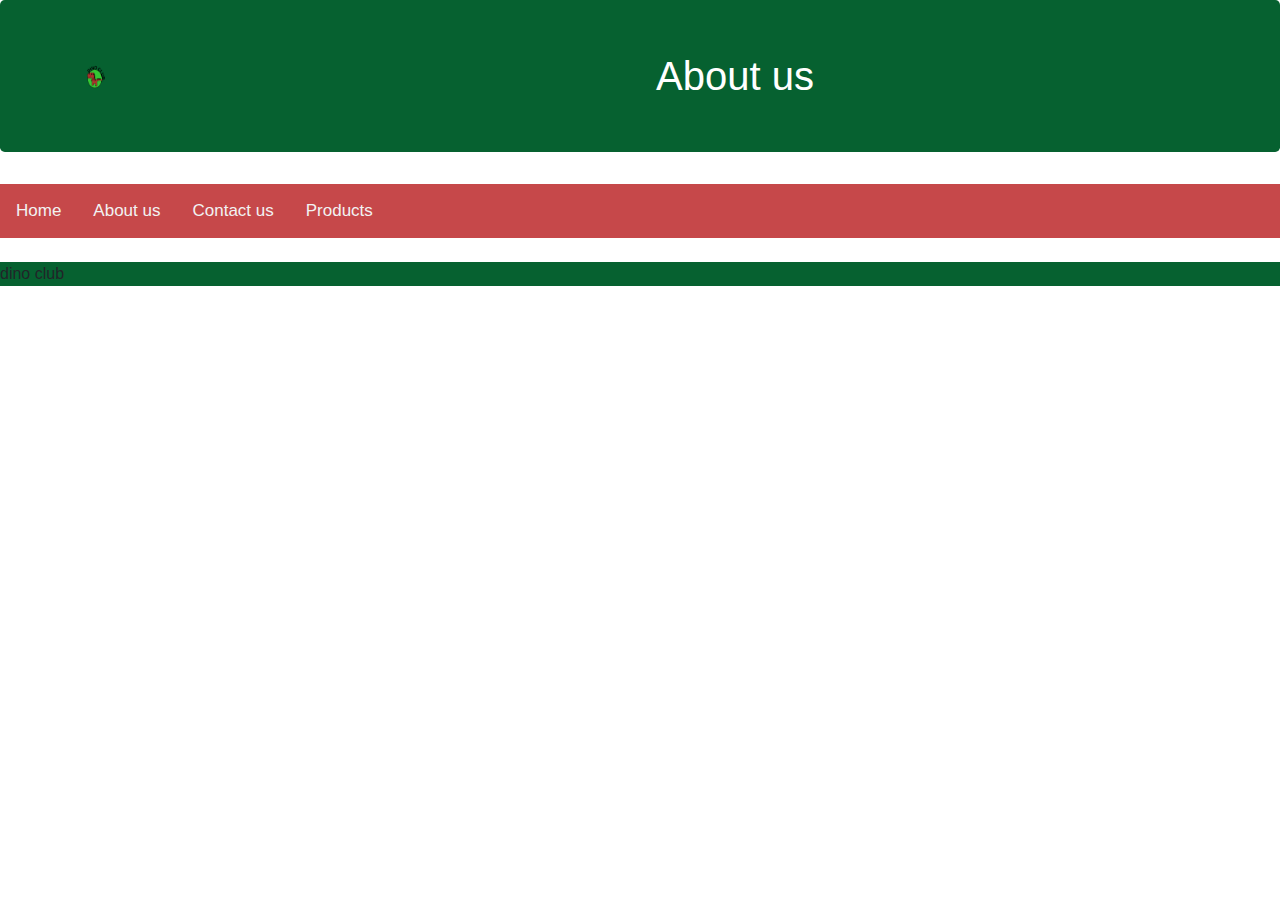
<file: about page.html>
<!DOCTYPE html>
<html>
	<link href="https://fonts.googleapis.com/css2?family=Oswald&display=swap" rel="stylesheet">
<head> 
	  <meta charset="utf-8">
    <meta name="viewport" content="width=device-width, initial-scale=1, shrink-to-fit=no">

	 <link rel="stylesheet" href="css/bootstrap.min.css">
	
	
	<title> The Dino Club </title>
	
	<script src="javascript/jquery-3.4.1.min.map"></script>
    <script src="javascript/bootstrap.bundle.min.js"></script>
    <script src="javascript/bootstrap.min.js"></script>
	
	  
	

<link href="css/styles.css" rel="stylesheet" type="text/css">
</head>
	
<header class="jumbotron">
	<div class= "container">
		<div class= "row">
	<div class= "col-sm-2"> <img src="images/dinoooooCLUPIE.png" alt="logo" class="logo"> </div>
	<div class="col-sm-10"><h1 class="header test">About us </h1></div>
	</div>
</div>
	</header>
	
<div class="topnav">
  <a href="home page.html" class="menu">Home</a>
  <a href="about page.html" class="menu">About us</a>
  <a href="contact page.html" class="menu">Contact us</a>
  <a href="product page.html" class="menu">Products</a>
</div>
	
	<br>
			
	<footer class="footer">
	
	<p class="social_media"> dino club</p>
			
	</footer>


</html>
</file>
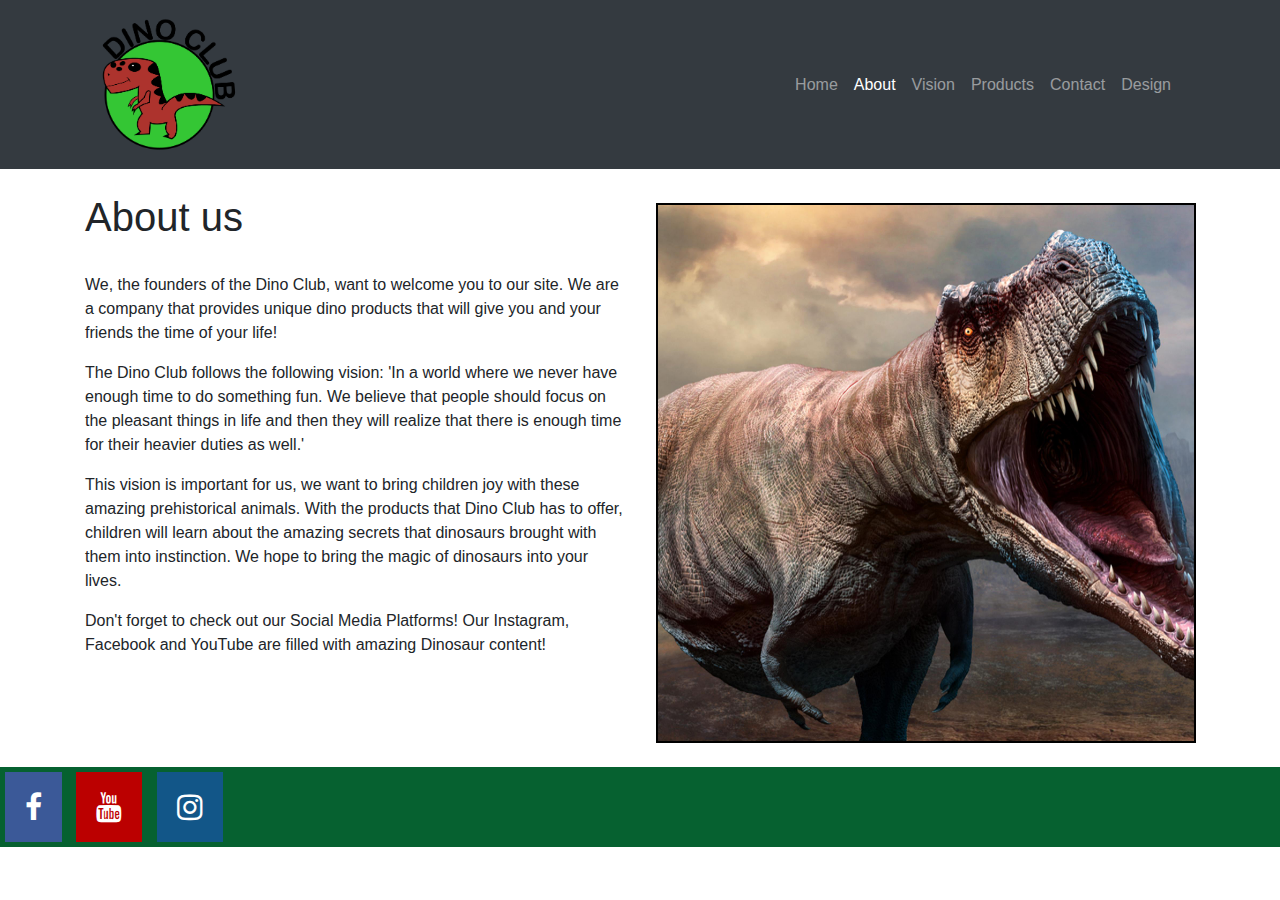
<file: about_page.html>
<!DOCTYPE html>
<html>
<head>
	  <meta charset="utf-8">
    <meta name="viewport" content="width=device-width, initial-scale=1, shrink-to-fit=no">
<meta name="viewport" content="width=device-width, initial-scale=1">
<link rel="stylesheet" href="css/bootstrap.min.css">
<link rel="stylesheet" href="https://cdnjs.cloudflare.com/ajax/libs/font-awesome/4.7.0/css/font-awesome.min.css">
<link href="https://fonts.googleapis.com/css2?family=Oswald&display=swap" rel="stylesheet">
	<title> The Dino Club </title>
<link href="css/styles.css" rel="stylesheet" type="text/css">
</head>
	<body>
<header>
	<nav class="navbar navbar-expand-lg navbar-dark bg-dark static-top">
  <div class="container">
    <a class="navbar-brand" href="index.html">
          <img src="images/dinoooooCLUPIE.png" class="responsive" alt="DinoClub">
        </a>
    <div class="navbar" id="navbarResponsive">
      <ul class="navbar-nav xs-12 lg-12 md-12 sm-12 ml-12">
        <li class="nav-item">
          <a class="nav-link" href="index.html">Home</a>
        </li>
        <li class="nav-item active">
          <a class="nav-link" href="about_page.html">About</a>
          <span class="sr-only">(current)</span>
        </li>
        <li class="nav-item">
          <a class="nav-link" href="Vision_page.html">Vision</a>
        </li>
        <li class="nav-item">
          <a class="nav-link" href="product_page.html">Products</a>
        </li>
                <li class="nav-item">
          <a class="nav-link" href="contact_page.html">Contact</a>
        </li>
                <li class="nav-item">
          <a class="nav-link" href="design_page.html">Design</a>
        </li>
      </ul>
    </div>
  </div>
</nav>
</header>
	
	<br>
	
<div class= "container">
	<div class="row">
  		<div class="col-xs-6 col-lg-6 col-md-6 col-sm-6">	
	<article>
			<h1>About us</h1>
			<br>
			<p> We, the founders of the Dino Club, want to welcome you to our site. We are a company that provides unique dino products that will give you and your friends the time of your life! </p> <p>
The Dino Club follows the following vision: 'In a world where we never have enough time to do something fun. We believe that people should focus on the pleasant things in life and then they will realize that there is enough time for their heavier duties as well.' </p><p> This vision is important for us, we want to bring children joy with these amazing prehistorical animals. With the products that Dino Club has to offer, children will learn about the amazing secrets that dinosaurs brought with them into instinction. We hope to bring the magic of dinosaurs into your lives.</p><p>
Don't forget to check out our Social Media Platforms! Our Instagram, Facebook and YouTube are filled with amazing Dinosaur content!
</p>
				</article>
			</div>
		<div class="col-xs-6 col-lg-6 col-md-6 col-sm-6">
			<img src="images/about_us_dino.jpg" alt="t-rex" class="about_image" style="width:100%">
		</div>
	</div>
</div>
	<br>
	
	<footer class="footer">
		<div class="social_media">
		<a href="https://www.facebook.com/groups/211135633309824/?ref=bookmarks" target="_blank" class="fa fa-facebook"></a>
		<a href="https://www.youtube.com/channel/UCyW7GTqoTHmKxarujLUKGtw" target="_blank" class="fa fa-youtube"></a>
		<a href="https://www.instagram.com/the.dino.club/?hl=nl" target="_blank" class="fa fa-instagram"></a>
		</div>

			
	</footer>

</div>
		<script src="javascript/jquery-3.4.1.min.map"></script>
    <script src="javascript/bootstrap.bundle.min.js"></script>
    <script src="javascript/bootstrap.min.js"></script>
</body>
</html>
</file>
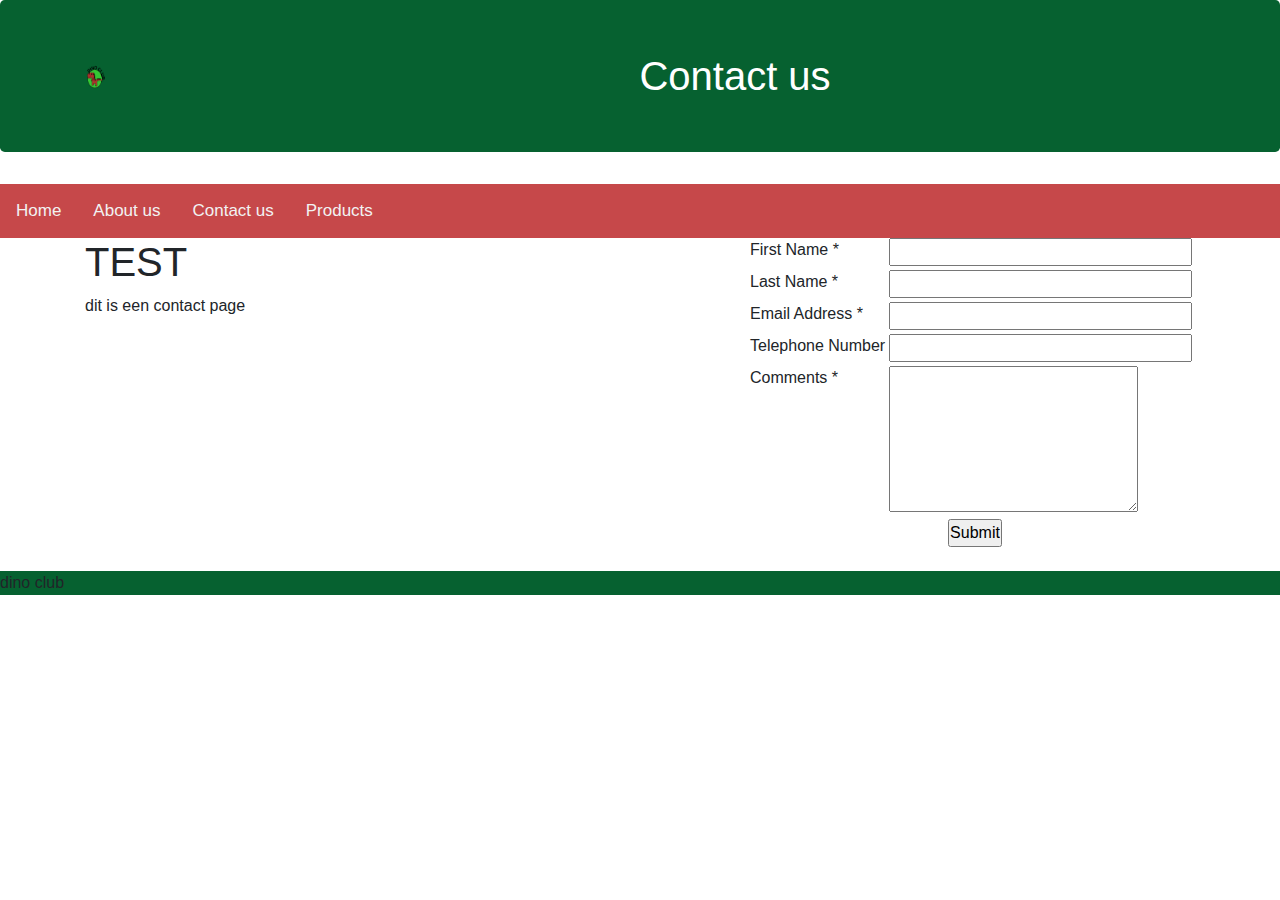
<file: contact page.html>
<!DOCTYPE html>
<html>
	<link href="https://fonts.googleapis.com/css2?family=Oswald&display=swap" rel="stylesheet">
<head> 
	  <meta charset="utf-8">
    <meta name="viewport" content="width=device-width, initial-scale=1, shrink-to-fit=no">

	 <link rel="stylesheet" href="css/bootstrap.min.css">
	
	
	<title> The Dino Club </title>
	
	<script src="javascript/jquery-3.4.1.min.map"></script>
    <script src="javascript/bootstrap.bundle.min.js"></script>
    <script src="javascript/bootstrap.min.js"></script>
	
	  
	

<link href="css/styles.css" rel="stylesheet" type="text/css">
</head>
	
<header class="jumbotron">
	<div class= "container">
		<div class= "row">
	<div class= "col-sm-2"> <img src="images/dinoooooCLUPIE.png" alt="logo" class="logo"> </div>
	<div class="col-sm-10"><h1 class="header test">Contact us </h1></div>
	</div>
</div>
	</header>
			
	<div class="topnav">
  <a href="home page.html" class="menu">Home</a>
  <a href="about page.html" class="menu">About us</a>
  <a href="contact page.html" class="menu">Contact us</a>
  <a href="product page.html" class="menu">Products</a>
</div>

<div class= "container">
	<div class= "row">
		<div class = "col-7">
				<article>
					<H1>TEST</H1>
					<p>dit is een contact page</p>
				</article>
			</div>
		<div class= "col-5">
			<form name="contactform" method="post" action="send_form_email.php">
<table width="450px">
<tr>
 <td valign="top">
  <label for="first_name">First Name *</label>
 </td>
 <td valign="top">
  <input  type="text" name="first_name" maxlength="50" size="30">
 </td>
</tr>
<tr>
 <td valign="top">
  <label for="last_name">Last Name *</label>
 </td>
 <td valign="top">
  <input  type="text" name="last_name" maxlength="50" size="30">
 </td>
</tr>
<tr>
 <td valign="top">
  <label for="email">Email Address *</label>
 </td>
 <td valign="top">
  <input  type="text" name="email" maxlength="80" size="30">
 </td>
</tr>
<tr>
 <td valign="top">
  <label for="telephone">Telephone Number</label>
 </td>
 <td valign="top">
  <input  type="text" name="telephone" maxlength="30" size="30">
 </td>
</tr>
<tr>
 <td valign="top">
  <label for="comments">Comments *</label>
 </td>
 <td valign="top">
  <textarea  name="comments" maxlength="1000" cols="25" rows="6"></textarea>
 </td>
</tr>
<tr>
 <td colspan="2" style="text-align:center">
  <input type="submit" value="Submit">   
 </td>
</tr>
</table>
</form>
</div>
		</div>
	</div>

	
	<br>
			
	<footer class="footer">
	
	<p class="social_media"> dino club</p>
			
	</footer>


</html>
</file>
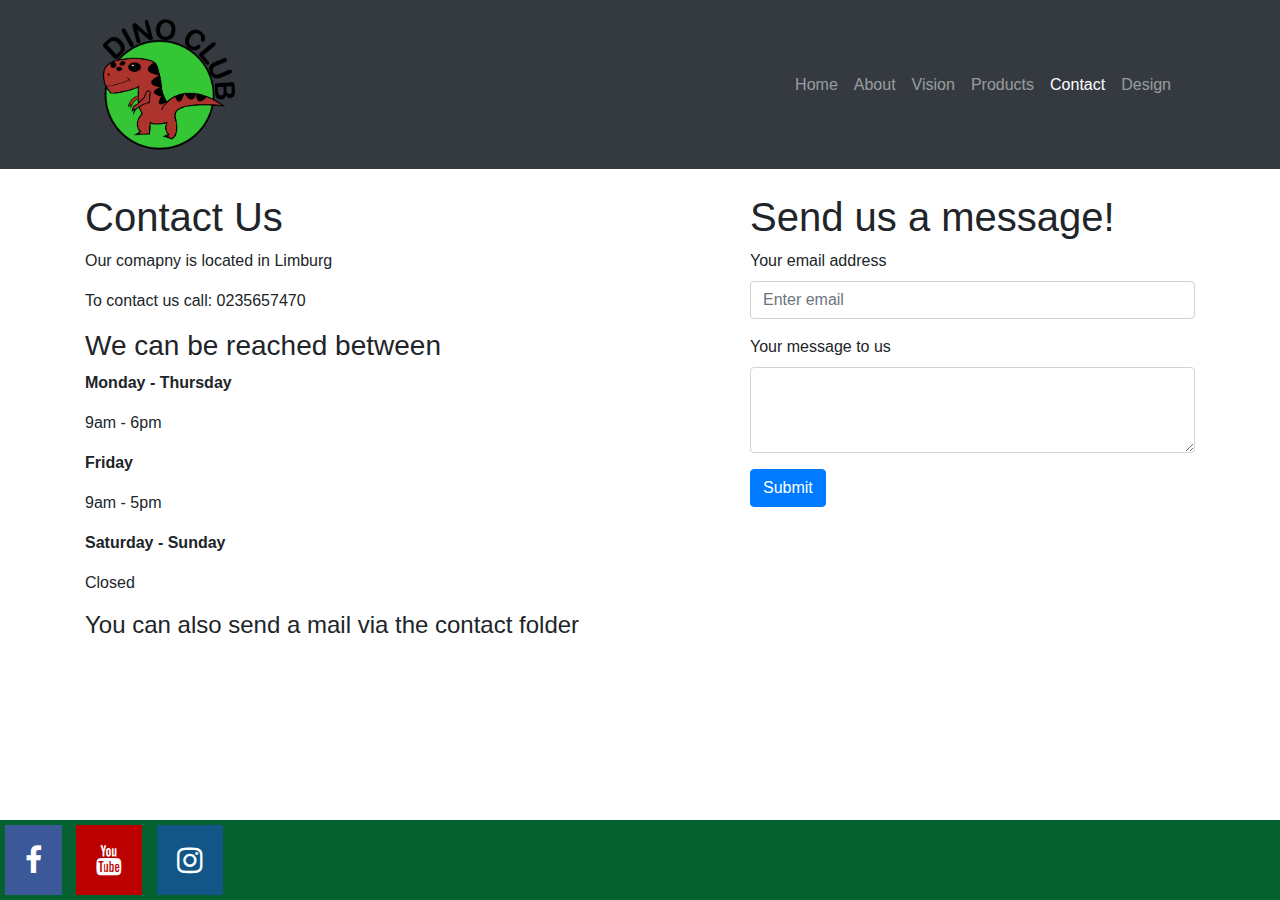
<file: contact_page.html>
<!DOCTYPE html>
<html>
<head>
<link href="https://fonts.googleapis.com/css2?family=Lato&display=swap" rel="stylesheet"> 
	 <meta charset="utf-8">
    <meta name="viewport" content="width=device-width, initial-scale=1, shrink-to-fit=no">
<meta name="viewport" content="width=device-width, initial-scale=1">
<link rel="stylesheet" href="css/bootstrap.min.css">
<link rel="stylesheet" href="https://cdnjs.cloudflare.com/ajax/libs/font-awesome/4.7.0/css/font-awesome.min.css">
<link href="https://fonts.googleapis.com/css2?family=Oswald&display=swap" rel="stylesheet">
	<title> The Dino Club </title>
<link href="css/styles.css" rel="stylesheet" type="text/css">
</head>
	<body>
<header>
	<nav class="navbar navbar-expand-lg navbar-dark bg-dark static-top">
  <div class="container">
    <a class="navbar-brand" href="index.html">
          <img src="images/dinoooooCLUPIE.png" class="responsive" alt="DinoClub">
        </a>
    <div class="navbar" id="navbarResponsive">
      <ul class="navbar-nav xs-12 lg-12 md-12 sm-12 ml-12">
        <li class="nav-item">
          <a class="nav-link" href="index.html">Home</a>
        </li>
        <li class="nav-item">
          <a class="nav-link" href="about_page.html">About</a>
        </li>
        <li class="nav-item">
          <a class="nav-link" href="Vision_page.html">Vision</a>
        </li>
        <li class="nav-item">
          <a class="nav-link" href="product_page.html">Products</a>
        </li>
                <li class="nav-item active">
          <a class="nav-link" href="contact_page.html">Contact</a>
                    <span class="sr-only">(current)</span>
        </li>
                <li class="nav-item">
          <a class="nav-link" href="design_page.html">Design</a>
        </li>
      </ul>
    </div>
  </div>
</nav>
</header>
<br>

<div class= "container">
	<div class= "row">
				<div class = "col-xs-12 col-sm-12 col-md-7 col-lg-7">
				<article>
					<h1>Contact Us</h1>
					<p>Our comapny is located in Limburg</p>
					<p>To contact us call: 0235657470</p>
					<h3>We can be reached between</h3>
					<p class= "dates">Monday - Thursday</p>
					 <p>9am - 6pm</p>
					 <p class= "dates">Friday</p>
					 <p>9am - 5pm</p>
					 <p class= "dates">Saturday - Sunday</p>
					 <p>Closed</p>
					<h4>You can also send a mail via the contact folder</h4>
				</article>
			</div>
				<div class= "col-xs-12 col-sm-12 col-md-5 col-lg-5">
			<h1>Send us a message!</h1>
			<form>
  <div class="form-group">
    <label for="exampleInputEmail1">Your email address</label>
    <input type="email" class="form-control" id="exampleInputEmail1" placeholder="Enter email">
  </div>
    <div class="form-group">
    <label for="exampleFormControlTextarea1">Your message to us</label>
    <textarea class="form-control" id="exampleFormControlTextarea1" rows="3"></textarea>
  </div>
  <button type="submit" class="btn btn-primary">Submit</button>
</form>
</div>
		</div>
	</div>

	
	<br>
			
	<footer class="footer fixed-bottom">
	
		<div class="social_media">
		<a href="https://www.facebook.com/groups/211135633309824/?ref=bookmarks" target="_blank" class="fa fa-facebook"></a>
		<a href="https://www.youtube.com/channel/UCyW7GTqoTHmKxarujLUKGtw" target="_blank" class="fa fa-youtube"></a>
		<a href="https://www.instagram.com/the.dino.club/?hl=nl" target="_blank" class="fa fa-instagram"></a>
		</div>
	
	</footer>

	</div>
			<script src="javascript/jquery-3.4.1.min.map"></script>
    <script src="javascript/bootstrap.bundle.min.js"></script>
    <script src="javascript/bootstrap.min.js"></script>
	</body>
</hml>
</file>
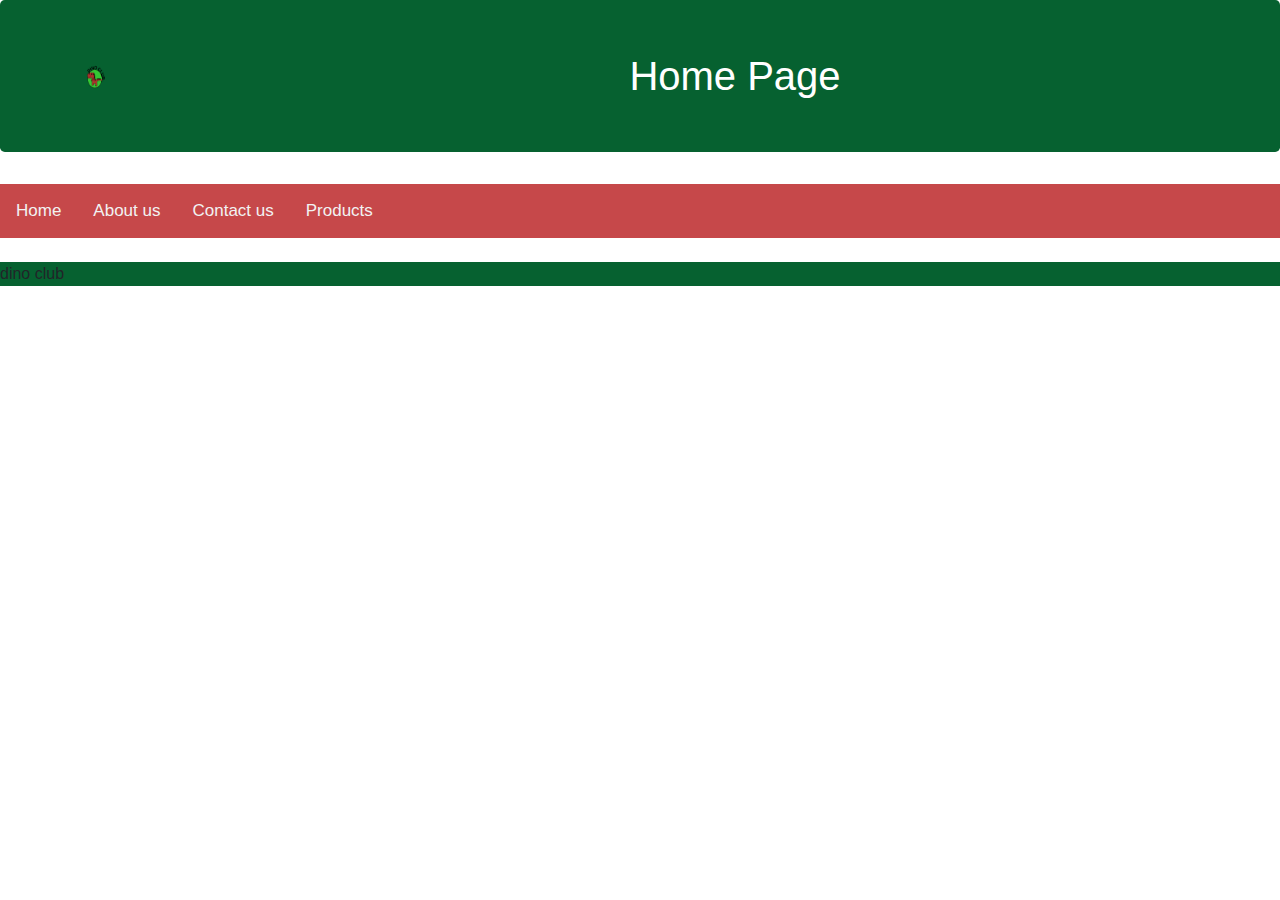
<file: home page.html>
<!DOCTYPE html>
<html>
	<link href="https://fonts.googleapis.com/css2?family=Oswald&display=swap" rel="stylesheet">
<head> 
	  <meta charset="utf-8">
    <meta name="viewport" content="width=device-width, initial-scale=1, shrink-to-fit=no">

	 <link rel="stylesheet" href="css/bootstrap.min.css">
	
	
	<title> The Dino Club </title>
	
	<script src="javascript/jquery-3.4.1.min.map"></script>
    <script src="javascript/bootstrap.bundle.min.js"></script>
    <script src="javascript/bootstrap.min.js"></script>
	
	  
	

<link href="css/styles.css" rel="stylesheet" type="text/css">
</head>
<header class="jumbotron">
	<div class= "container">
		<div class= "row">
	<div class= "col-sm-2"> <img src="images/dinoooooCLUPIE.png" alt="logo" class="logo"> </div>
	<div class="col-sm-10"><h1 class="header test">Home Page </h1></div>
	</div>
</div>
	</header>
	<div class="topnav">
  <a href="home page.html" class="menu">Home</a>
  <a href="about page.html" class="menu">About us</a>
  <a href="contact page.html" class="menu">Contact us</a>
  <a href="product page.html" class="menu">Products</a>
</div>
	
	<br>
			
	<footer class="footer">
	
	<p class="social_media"> dino club</p>
			
	</footer>


</html>
</file>
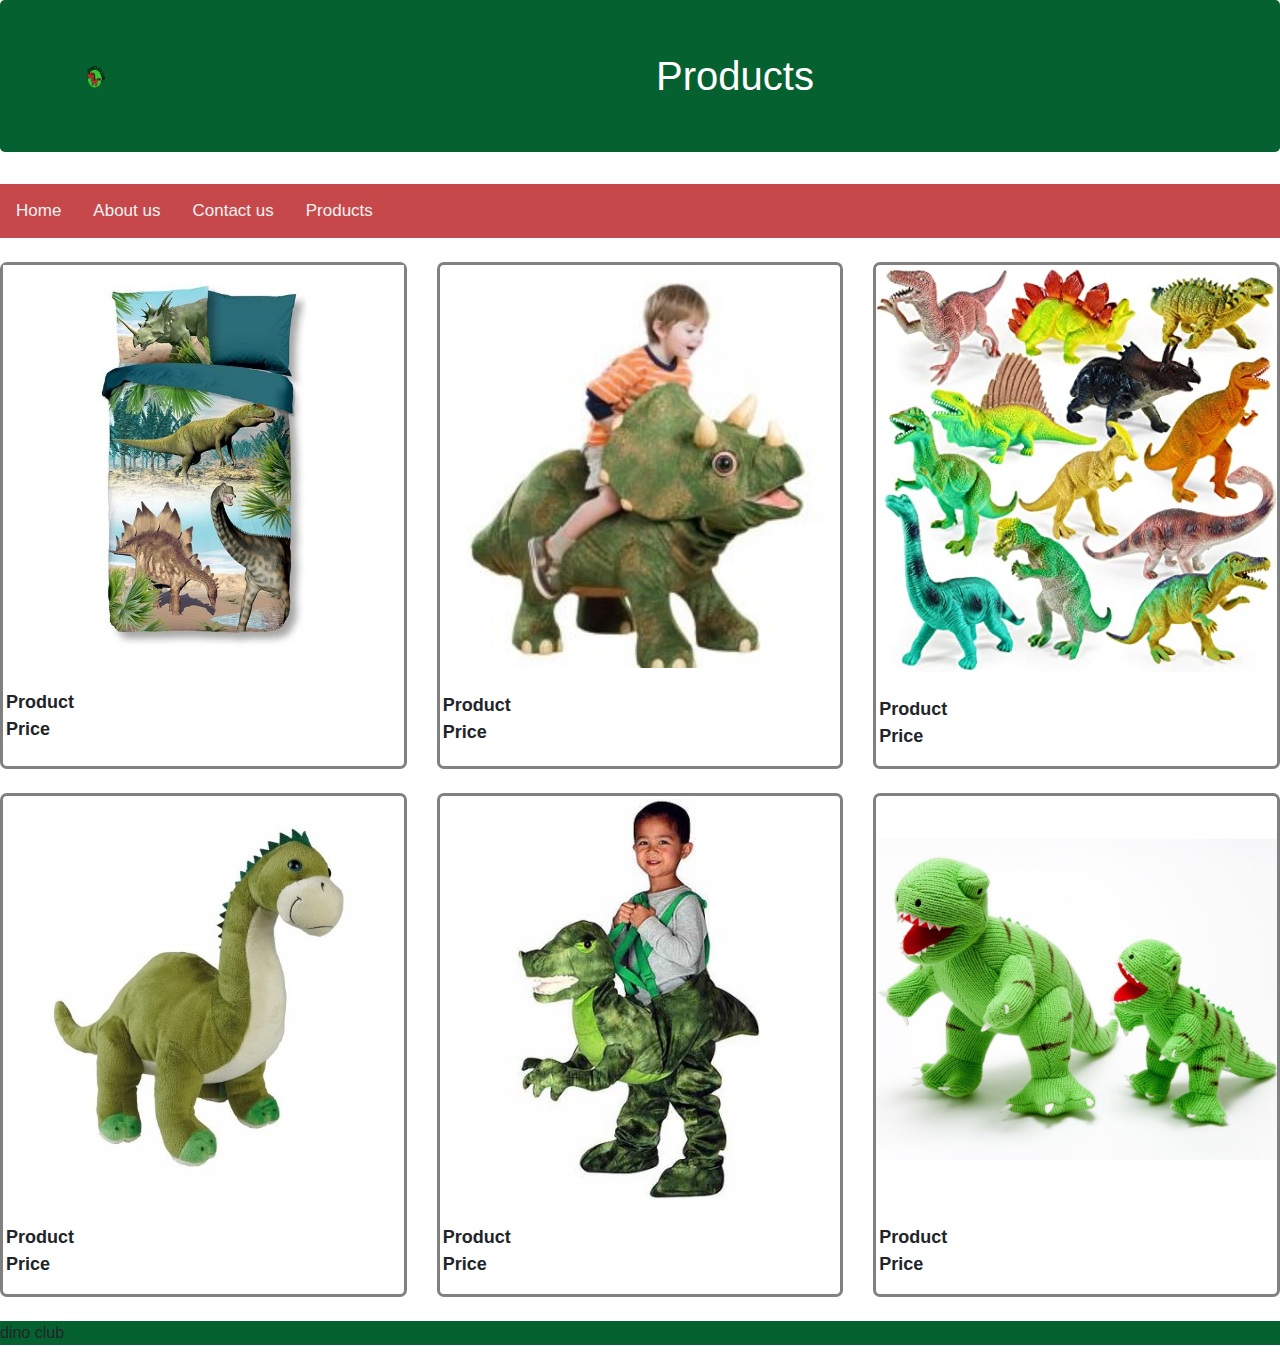
<file: product page.html>
<!DOCTYPE html>
<html>
	<link href="https://fonts.googleapis.com/css2?family=Oswald&display=swap" rel="stylesheet">
<head> 
	  <meta charset="utf-8">
    <meta name="viewport" content="width=device-width, initial-scale=1, shrink-to-fit=no">

	 <link rel="stylesheet" href="css/bootstrap.min.css">
	
	
	<title> The Dino Club </title>
	
	<script src="javascript/jquery-3.4.1.min.map"></script>
    <script src="javascript/bootstrap.bundle.min.js"></script>
    <script src="javascript/bootstrap.min.js"></script>
	
	  
	

<link href="css/styles.css" rel="stylesheet" type="text/css">
</head>
	
<header class="jumbotron">
	<div class= "container">
		<div class= "row">
	<div class= "col-sm-2"> <img src="images/dinoooooCLUPIE.png" alt="logo" class="logo"> </div>
	<div class="col-sm-10"><h1 class="header test">Products </h1></div>
	</div>
</div>
	</header>
	
	<div class="topnav">
  <a href="home page.html" class="menu">Home</a>
  <a href="about page.html" class="menu">About us</a>
  <a href="contact page.html" class="menu">Contact us</a>
  <a href="product page.html" class="menu">Products</a>
</div>
	
	<br>
	
	<div class="row">
  <div class="col-md-4">
    <div class="thumbnail">
        <img src="images/sheets.jpg" alt="dinosaur sheet" style="width:100%">
        <div class="caption">
			<br>
          <p class="description">Product
			<br> Price </p>
        </div>
    </div>
  </div>
		
 <div class="col-md-4">
    <div class="thumbnail">
        <img src="images/big_dino.jpg" class="products" alt="big stuffed dinosaur" style="width:100%">
        <div class="caption">
			<br>
          <p class="description">Product
			<br> Price </p>
        </div>
    </div>
  </div>
		
		 <div class="col-md-4">
    <div class="thumbnail">
        <img src="images/small_toys.jpg" class="products" alt="small dinosaur toys" style="width:100%">
        <div class="caption">
			<br>
          <p class="description">Product
			<br> Price </p>
        </div>
    </div>
  </div>
	</div>
	
	<br>
	
	<div class="row">
  <div class="col-md-4">
    <div class="thumbnail">
        <img src="images/roar.jpg" class="products" alt="dinosaur toy" style="width:100%">
        <div class="caption">
			<br>
          <p class="description">Product
			<br> Price </p>
        </div>
    </div>
  </div>
		
 <div class="col-md-4">
    <div class="thumbnail">
        <img src="images/costume.jpg" class="products" alt="dinosaur costume" style="width:100%">
        <div class="caption">
			<br>
          <p class="description">Product
			<br> Price </p>
        </div>
    </div>
  </div>
		
		 <div class="col-md-4">
    <div class="thumbnail">
        <img src="images/stuffed.jpg" class="products" alt="two stuffed dinosaurs" style="width:100%">
        <div class="caption">
			<br>
          <p class="description">Product
			<br> Price </p>
        </div>
    </div>
  </div>	
	</div>
	
	<br>
			
	<footer class="footer">
	
	<p class="social_media"> dino club</p>
			
	</footer>


</html>
</file>
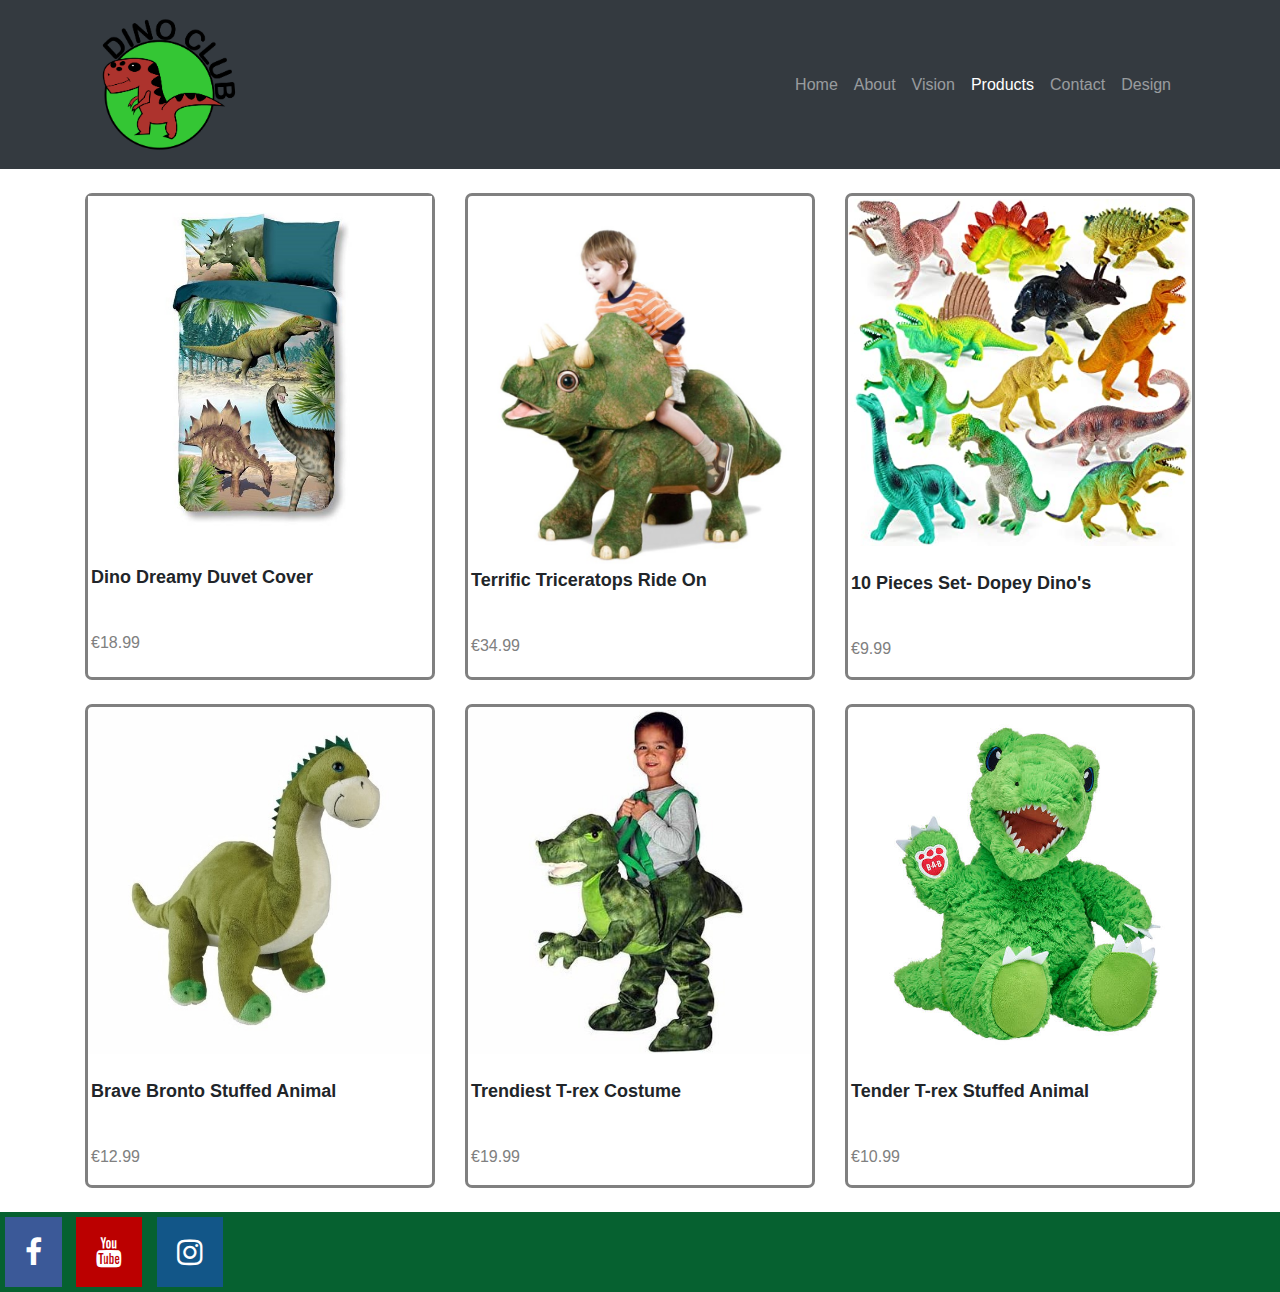
<file: product_page.html>
<!DOCTYPE html>
<html>
<head>
<link href="https://fonts.googleapis.com/css2?family=Lato&display=swap" rel="stylesheet"> 
   <meta charset="utf-8">
    <meta name="viewport" content="width=device-width, initial-scale=1, shrink-to-fit=no">
<meta name="viewport" content="width=device-width, initial-scale=1">
<link rel="stylesheet" href="css/bootstrap.min.css">
<link rel="stylesheet" href="https://cdnjs.cloudflare.com/ajax/libs/font-awesome/4.7.0/css/font-awesome.min.css">
<link href="https://fonts.googleapis.com/css2?family=Oswald&display=swap" rel="stylesheet">
  <title> The Dino Club </title>
<link href="css/styles.css" rel="stylesheet" type="text/css">
</head>
	<body>
<header>
  <nav class="navbar navbar-expand-lg navbar-dark bg-dark static-top">
  <div class="container">
    <a class="navbar-brand" href="index.html">
          <img src="images/dinoooooCLUPIE.png" class="responsive" alt="DinoClub">
        </a>
    <div class="navbar" id="navbarResponsive">
      <ul class="navbar-nav xs-12 lg-12 md-12 sm-12 ml-12">
        <li class="nav-item">
          <a class="nav-link" href="index.html">Home</a>
               
        </li>
        <li class="nav-item">
          <a class="nav-link" href="about_page.html">About</a>
        </li>
        <li class="nav-item">
          <a class="nav-link" href="Vision_page.html">Vision</a>
        </li>
        <li class="nav-item active">
          <a class="nav-link" href="product_page.html">Products</a>
          <span class="sr-only">(current)</span>
        </li>
                <li class="nav-item">
          <a class="nav-link" href="contact_page.html">Contact</a>
        </li>
                <li class="nav-item">
          <a class="nav-link" href="design_page.html">Design</a>
        </li>
      </ul>
    </div>
  </div>
</nav>
</header>
	
	<br>
	<div class= "container">
	<div class="row">
  <div class="col-xs-4 col-sm-4 col-md-4 col-lg-4">
    <div class="thumbnail">
        <img src="images/sheets.jpg" alt="dinosaur sheet" style="width:100%">
        <div class="caption">
			<br>
          <p class="description">Dino Dreamy  Duvet Cover&nbsp;</p><br>

			<p class="Price"> €18.99 </p>
        </div>
    </div>
  </div>
 <div class="col-xs-4 col-sm-4 col-md-4 col-lg-4">
    <div class="thumbnail">
	<br>
        <img src="images/better_quality .jpg" class="products" alt="big stuffed dinosaur" style="width:100%">
        <div class="caption">
			
          <p class="description">Terrific&nbsp;Triceratops Ride On&nbsp;</p><br>

			<p class="Price"> €34.99 </p>
        </div>
    </div>
  </div>
		
		 <div class="col-xs-4 col-sm-4 col-md-4 col-lg-4">
    <div class="thumbnail">
        <img src="images/small_toys.jpg" class="products" alt="small dinosaur toys" style="width:100%">
        <div class="caption">
			<br>
          <p class="description">10 Pieces Set- Dopey Dino's&nbsp; &nbsp; &nbsp;&nbsp;</p><br>

			<p class="Price"> €9.99 </p>
        </div>
    </div>
  </div>
	</div>
	
	<br>
	
	<div class="row">
  <div class="col-xs-4 col-sm-4 col-md-4 col-lg-4">
    <div class="thumbnail">
        <img src="images/roar.jpg" class="products" alt="dinosaur toy" style="width:100%">
        <div class="caption">
			<br>
          <p class="description">Brave Bronto Stuffed Animal</p><br>

			<p class="Price"> €12.99 </p>
        </div>
    </div>
  </div>
		
 <div class="col-xs-4 col-sm-4 col-md-4 col-lg-4">
    <div class="thumbnail">
        <img src="images/costume.jpg" class="products" alt="dinosaur costume" style="width:100%">
        <div class="caption">
			<br>
          <p class="description">Trendiest T-rex Costume&nbsp;</p>
			<br>
<p class="Price"> €19.99 </p>
        </div>
    </div>
  </div>
		
		 <div class="col-xs-4 col-sm-4 col-md-4 col-lg-4">
    <div class="thumbnail">
        <img src="images/stuffed_trex.jpg" class="products" alt="stuffed t-rex" style="width:100%">
        <div class="caption">
			<br>
          <p class="description">Tender T-rex Stuffed Animal&nbsp;</p>
			<br>
			<p class="Price"> €10.99 </p>
        </div>
    </div>
  </div>	
	</div>
</div>
	

	<br>
			
	<footer class="footer">
	
	<div class="social_media">
		<a href="https://www.facebook.com/groups/211135633309824/?ref=bookmarks" target="_blank" class="fa fa-facebook"></a>
		<a href="https://www.youtube.com/channel/UCyW7GTqoTHmKxarujLUKGtw" target="_blank" class="fa fa-youtube"></a>
		<a href="https://www.instagram.com/the.dino.club/?hl=nl" target="_blank" class="fa fa-instagram"></a>
		</div>
			
	</footer>
	</div>
          <script src="javascript/jquery-3.4.1.min.map"></script>
    <script src="javascript/bootstrap.bundle.min.js"></script>
    <script src="javascript/bootstrap.min.js"></script>
</body>
</html>
</file>
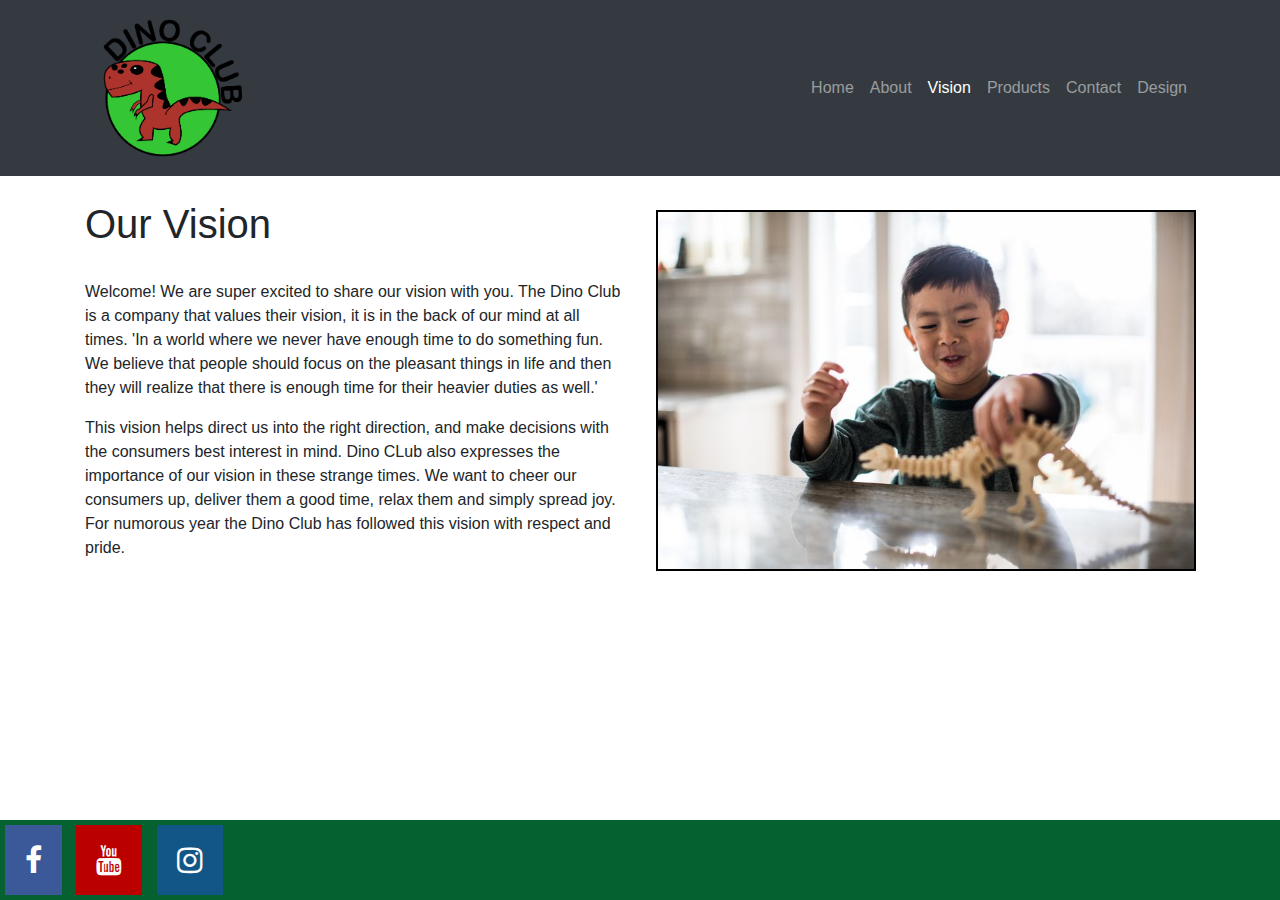
<file: Vision_page.html>
<!DOCTYPE html>
<html>
<head>
<link href="https://fonts.googleapis.com/css2?family=Lato&display=swap" rel="stylesheet"> 
   <meta charset="utf-8">
    <meta name="viewport" content="width=device-width, initial-scale=1, shrink-to-fit=no">
<meta name="viewport" content="width=device-width, initial-scale=1">
<link rel="stylesheet" href="css/bootstrap.min.css">
<link rel="stylesheet" href="https://cdnjs.cloudflare.com/ajax/libs/font-awesome/4.7.0/css/font-awesome.min.css">
<link href="https://fonts.googleapis.com/css2?family=Oswald&display=swap" rel="stylesheet">
  <title> The Dino Club </title>
<link href="css/styles.css" rel="stylesheet" type="text/css">
</head>
<body>
<header>
	<nav class="navbar navbar-expand-lg navbar-dark bg-dark static-top">
  <div class="container">
    <a class="navbar-brand" href="index.html">
          <img src="images/dinoooooCLUPIE.png" class="responsive" alt="DinoClub">
        </a>
    <button class="navbar-toggler" type="button" data-toggle="collapse" data-target="#navbarResponsive" aria-controls="navbarResponsive" aria-expanded="false" aria-label="Toggle navigation">
          <span class="navbar-toggler-icon"></span>
        </button>
    <div class="collapse navbar-collapse" id="navbarResponsive">
      <ul class="navbar-nav ml-auto">
        <li class="nav-item">
          <a class="nav-link" href="index.html">Home</a>
        </li>
        <li class="nav-item">
          <a class="nav-link" href="about_page.html">About</a>
        </li>
        <li class="nav-item active">
          <a class="nav-link" href="Vision_page.html">Vision</a>
          <span class="sr-only">(current)</span>
        </li>
        <li class="nav-item">
          <a class="nav-link" href="product_page.html">Products</a>
        </li>
                <li class="nav-item">
          <a class="nav-link" href="contact_page.html">Contact</a>
        </li>
                <li class="nav-item">
          <a class="nav-link" href="design_page.html">Design</a>
        </li>
      </ul>
    </div>
  </div>
</nav>
</header>


	
	<br>
	
<div class= "container">
	<div class="row">
  		<div class="col-xs-6 col-lg-6 col-md-6 col-sm-6">	
	<article>
			<h1>Our Vision</h1>
			<br>
			<p>Welcome! We are super excited to share our vision with you. The Dino Club is a company that values their vision, it is in the back of our mind at all times. 'In a world where we never have enough time to do something fun. We believe that people should focus on the pleasant things in life and then they will realize that there is enough time for their heavier duties as well.' </p><p>This vision helps direct us into the right direction, and make decisions with the consumers best interest in mind. Dino CLub also expresses the importance of our vision in these strange times. We want to cheer our consumers up, deliver them a good time, relax them and simply spread joy. For numorous year the Dino Club has followed this vision with respect and pride. </p>
				</article>
			</div>
		<div class="col-xs-6 col-lg-6 col-md-6 col-sm-6">
			<img src="images/vision.jpg" alt="Kid_playing_with_dinosaur" class="about_image" style="width:100%">
		</div>
	</div>
</div>
	<br>
	
	<footer class="footer fixed-bottom">
		<div class="social_media">
		<a href="https://www.facebook.com/groups/211135633309824/?ref=bookmarks" target="_blank" class="fa fa-facebook"></a>
		<a href="https://www.youtube.com/channel/UCyW7GTqoTHmKxarujLUKGtw" target="_blank" class="fa fa-youtube"></a>
		<a href="https://www.instagram.com/the.dino.club/?hl=nl" target="_blank" class="fa fa-instagram"></a>
		</div>

			
	</footer>
	</div>
	  <script src="javascript/jquery-3.4.1.min.map"></script>
    <script src="javascript/bootstrap.bundle.min.js"></script>
    <script src="javascript/bootstrap.min.js"></script>
</body>
</html>
</file>
<file: css/styles.css>
@charset "utf-8";
*{margin: 0px; padding: 0px;}

.jumbotron { 
	background: #066130;
}

.fonts { 
font-family: 'Lato', sans-serif;
}

.logo { 
width: 14%;
	height: 100%;
}

.header { 
text-align: center;
	color: white;
}


.footer { 
background: #066130;
}

.topnav {
  background-color: #C6484A;
  overflow: hidden;
}

.topnav a {
  float: left;
  color: #f2f2f2;
  text-align: center;
  padding: 14px 16px;
  text-decoration: none;
  font-size: 17px;
}

.topnav a:hover {
  background-color: #ddd;
  color: black;
}

.topnav a.active {
  background-color: #4CAF50;
  color: white;
}

.test {
    left: 0;
    line-height: 200px;
    margin-top: -100px;
    position: absolute;
    text-align: center;
    top: 50%;
    width: 100%;
}

.thumbnail { 
	border: 3px solid grey;
	border-radius: 7px;
	height: 100%;
	width: 100%;
	align-self: auto;
	
}

.products { 
 margin-top: 3px;
}

.description { 
margin-left: 3px;
	margin-right: 3px;
  font-weight: bold;
  font-size: large;
}

.Price { 
margin-left: 3px;
  margin-right: 3px;
  color: grey;
}

.about_image { 
width: 100%;
	float: left;
	margin-top: 10px;
	margin-right: 3px;
	margin-left: 1px;
	border: 2px solid black;}

.fa {
 padding: 20px;
  font-size: 30px;
  text-align: center;
  text-decoration: none;
  margin: 5px 5px;
}

.fa-facebook {
  background: #3B5998;
  color: white;
} 

.fa-youtube {
  background: #bb0000;
  color: white;
}

.fa-instagram {
  background: #125688;
  color: white;
}

.social_media{ 
allign: center;
}

.fact_photo{
width: 100%;
  float: left;
  margin-top: 10px;
  margin-right: 3px;
  margin-left: 1px;
  border: 2px solid black;
}

.dates{
   font-weight: bold;
}

.column {
  float: left;
  width: 25%;
  padding: 5px;
}

.responsive {
  width: 25%;
  height: auto;
}
</file>
